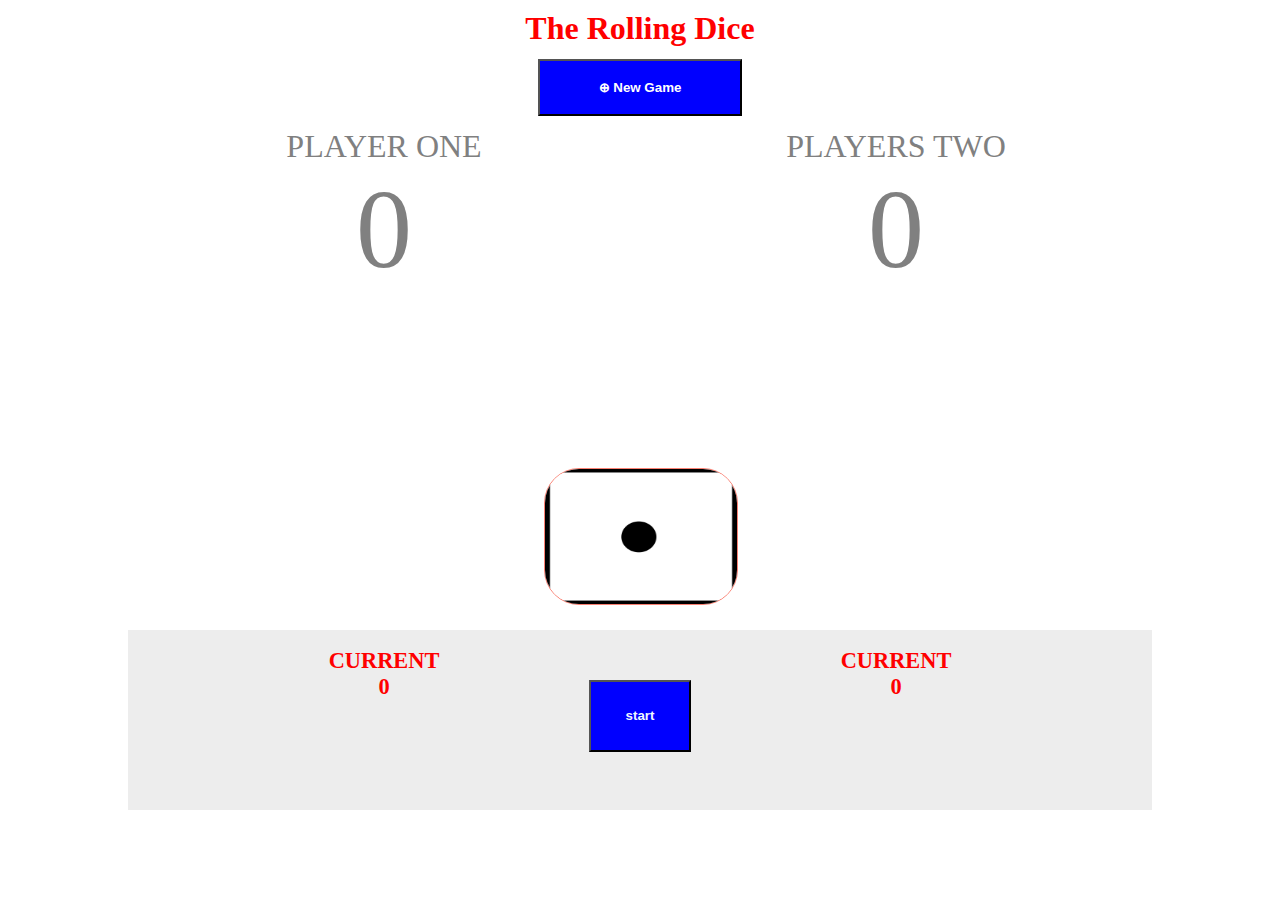
<file: index.html>
<html>

<head>
    <title>Rolling Dice</title>
    <link rel="stylesheet" type="text/css" href="index.css">
    <script src="index.js">

    </script>

</head>

<body>
    <div id="wrap">
        <h1>The Rolling Dice</h1>
        <div id="NewGame">
            <input type="button" id="NewGameButton" value="&oplus; New Game" onclick="NewGame()">
        </div>

        <div id="Player1">
            <div id="PlayerOneStatus">
                PLAYER ONE <span id="activeOne" style="font-size: 100%;color:red"></span><br>
                <p class="paragraph" id="PlayerOneGlobalScore">0</p>
            </div>
        </div>

        <div id="Player2">
            <div id="PlayerTwoStatus">
                PLAYERS TWO <span id="activeTwo" style="font-size: 100%;color:red"></span><br>
                <p class="paragraph" id="PlayerTwoGlobalScore">0</p>
            </div>
        </div>

        <div id="footer">
            
            <div id="PlayerOneScore">
                CURRENT<br>
                <p id="PlayerOneCurrentScore">0</p>
            </div>

            <div id="refreshButton">
                    <input type="button" id="RollDice" value="start" onclick="clicked()"  onkeyup="PlayerCurrentScoreDiv(event)" >
            </div>

            <div id="PlayerTwoScore">
                CURRENT<br>
                <p id="PlayerTwoCurrentScore">0</p>
            </div>
        </div>
        <div id="footer2"><img src="pics/1.png" height="100%" width="100%" id="dice" /></div>
        <!-- <h1>test</h1> -->
    </div>
</body>

</html>
</file>
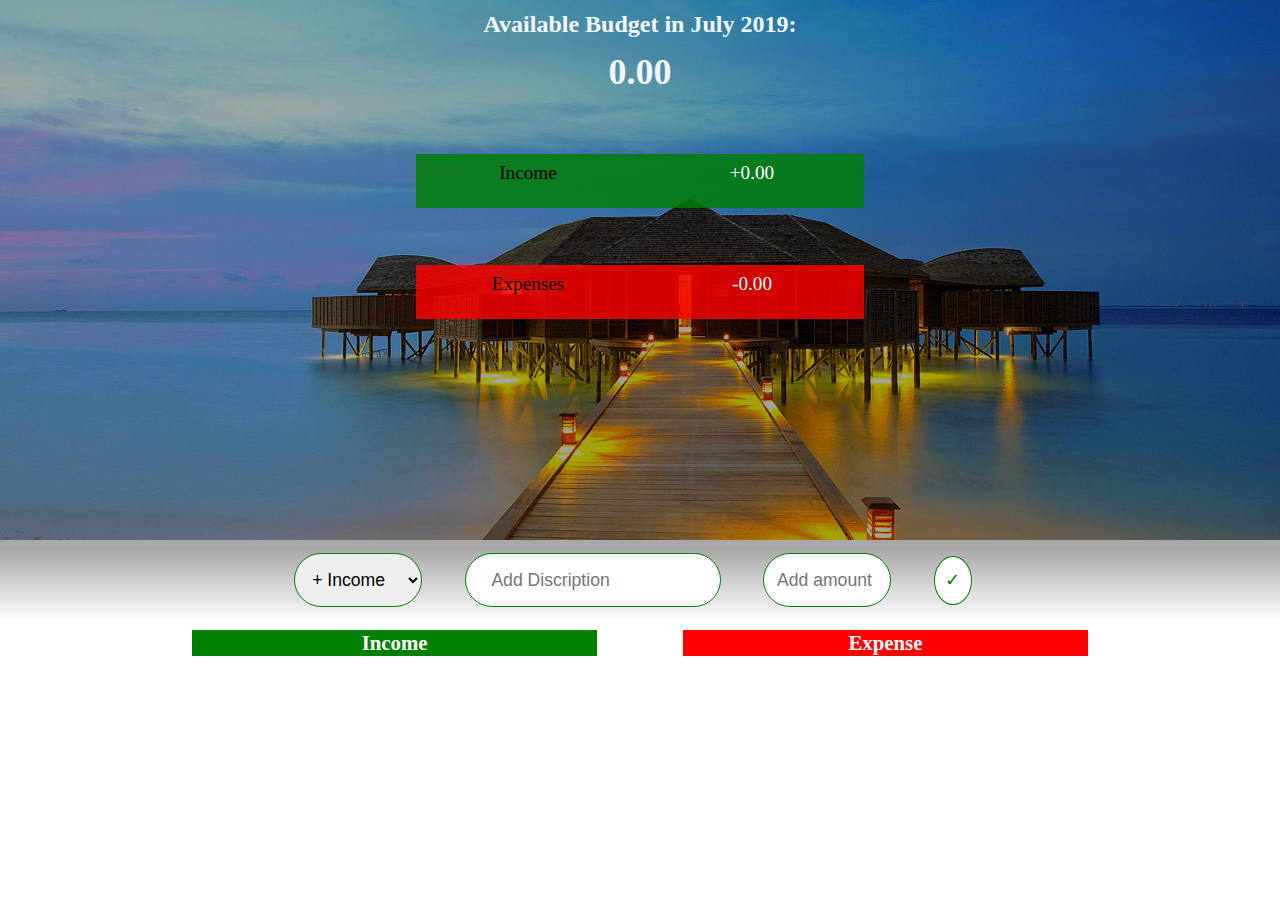
<file: BudgetApp/index.html>
<html>

<head>
    <link href="index.css" rel="stylesheet" />
    <script src="index.js" type="text/javascript"></script>
</head>

<body>
    <h1>
        <!-- hello -->
    </h1>

    <div id="wrapper" class="wrapper">
        <!-- <h2>wrapper</h2> -->
        <div id="result">
            <span>Available Budget in July 2019:</span>
            <br> <span>
                <h2 id="TotalBudget"> 0.00 </h2>
            </span>
            <div id="IncomeDiv" class="budget">
                <div class="data">Income</div>
                <div class="data1" id="IncomeTotal">+0.00</div>
            </div>
            <div id="ExpensesDiv" class="budget">
                <div class="data">Expenses</div>
                <div class="data1" id="ExpenseTotal">-0.00</div>
            </div>
        </div>

        <div class="wrapper">
            <!-- <h1>hello choices</h1> -->
            <div id="choices">
                <select id="IncomeExpenses" onclick="abc()">
                    <option value="+">+ Income</option>
                    <option value="-">- Expenses</option>
                </select>
                <input type="text" id="Description" value="" placeholder="Add Discription" size="1"> 
                <input type="number" id="Value" value="" placeholder="Add amount"> 
                <input type="button" id="Submit" value="&check;" onclick="DataForIncomeAndExpense()">
            </div>
        </div>

        <div  id="footer">
            <!-- <h1>hello i m budget Div</h1> -->
            <div id="IncomeLeftDiv">
                <div class="TitleIncomeData">
                    Income
                </div>

                <div id="INCOMELIST">
    
                    <!-- <ul class="IncomeTitleList">
                        <li class="IncomeTitle">
                            hello
                        </li>
                        <li class="IncomeValue">
                            +12u98309
                        </li>
                        <li class="IncomeRemove">
                            &#10005;
                        </li>
                    </ul>  -->
                </div>

            </div>
            
            <div id="ExpenseRightDiv">
                <div class="TitleExpenseData">
                    Expense
                </div>

                <div id="EXPENSELIST">
                  
                    <!-- <ul class="ExpenseTitleList">
                        <li class="ExpenseTitle">
                            hello
                        </li>
                        <li class="ExpenseValue">
                            +12u98309
                        </li>
                        <li class="ExpenseRemove">
                            &#10005;
                        </li>
                    </ul>  -->
                </div>

                

            </div>   
        </div>

    </div>
</body>

</html>
</file>
<file: index.css>
*{
    margin: 0%;
    padding: 0%;
}

#wrap{
    height: auto;
    width:80%;
    color: red;
    text-align: center;
    background: white;
    margin: auto;
    margin-top: 10px;
    overflow: hidden;
}
#NewGame{
    height: 9%;
    width: 100%;
    border:0.1% solid;
    background: white;
    margin: auto;
}

#NewGameButton{
    background: 0%;
    /* border: 1px solid ;
    border-style: none;
    outline: none;
    font-size: 20px; */
    height:70%;
    width: 20%; 
    font-weight:bold;
    position: relative;
    bottom: -15%;
    background: blue;
    font-weight: bolder;
    color: white; 

    
}

#Player1{
    height: 80%;
    width: 50%;
    /* background: greenyellow; */
    border: 0.1%px solid black;
    float: left;
}
#Player2{
    height: 80%;
    width: 50%;
    /* background: pink; */
    border: 0.1% solid black;
    float: right;
}

#footer{
    height: 20%;
    width: 80%;
    background: rgba(0, 0, 0, 0.072);
    position: absolute;
    bottom: 10%;
}

#PlayerOneStatus,#PlayerTwoStatus{
    font-size: 200%;
    color: gray;
    text-align: center;

}
.paragraph{
    font-size: 350%
}
#footer2{
    height: 15%;
    width: 15%;
    /* background: yellow; */
    position: absolute;
    bottom: 33%;
    left: 42.5%;
    /* font-size: 100%; */
    margin: 0%;
    border-radius: 35px;
}
#footer2 img{
    border: 1px solid salmon;
    border-radius: 35px;
}

#PlayerOneScore{
    height: 80%;
    width: 20%;
    /* background: wheat; */
    float: left;
    position: absolute;
    left: 15%;
    bottom: 10%;
    font-size: 140%;
    font-weight: bold;
}
#PlayerTwoScore{
    height: 80%;
    width: 20%;
    /* background: rgba(230, 153, 11, 1); */
    float: left;
    position: absolute;
    left: 65%;
    bottom: 10%;
    font-size: 140%;
    font-weight: bold;
}
#refreshButton{
    height: 80%;
    width: 20%;
    /* background: yellow; */
    float: left;
    /* border: 1px solid ; */
    position: absolute;
    left: 40%;
    bottom: 10%;
    font-size: 120%;
    font-weight: bold;

}
#RollDice{
    height: 50%;
    width: 50%;
    position: relative;
    bottom: -22%;
    background: blue;
    color: aliceblue;
    font-weight: bold;
}
#RollDice:focus{
    outline:none !important;
}
.scoreParagraph{
    font-size: 200%;
    font-weight: bold;
}
</file>
<file: BudgetApp/index.css>
*{
    margin: 0%;
    padding: 0%;
}
.wrapper{
    height: auto;
    width: 100%;
    /* background: red; */
    /* border: 1px solid black;    */
}

#result{
    height: 60%;
    width: 100%;
    background-image:linear-gradient(rgba(0,0,0,0.35), rgba(0,0,0,0.35)), url(best-hd-wallpapers-pc-background-laptop.jpg);
    background-position: center;
    background-size: cover;
    position: relative;
    text-align: center;
}
#result span{
    color: aliceblue;
    font-size: 150%;
    font-weight: bold;
    line-height: 200%;
    
}
 .budget{
     height:10%;
     width:35%;
     margin: auto;
     margin-top: 4.5%;
}

#IncomeDiv{
    background:  rgba(0, 128, 0, 0.808);
}
#ExpensesDiv{
    background: rgba(255, 0, 0, 0.808);
}
.data{
    height: 100%;
    width: 50%;
    /* background: rgba(255, 255, 0, 0.233); */
    float: left;
    text-align: center;
    line-height: 200%;
    font-size: 120%
}
.data1{
    height: 100%;
    width: 50%;
    /* background: rgba(255, 255, 0, 0.233); */
    float: right;
    text-align: center;
    line-height: 200%;
    font-size: 120%;
    color: white;
}
#choices{
    height: 10%;
    /* width: 50%; */
    width: 100%;
    background:linear-gradient(rgba(128, 128, 128, 0.685) 10%,white 90%);
    margin: auto;
}
#IncomeExpenses{
    height: 60%;
    width: 10%;
    border-radius: 20%;
    outline: none;
    font-size: 110%;
    border-color: green;
    margin-right:3%;
    margin-left: 23%;
    margin-top: 1%;
    -webkit-border-radius: 50%;
    -moz-border-radius: 50%;
    border-radius: 50px;
    padding-left:1%;
}

#Description{
    height: 60%;
    width: 20%;
    border-radius: 17%;
    outline: none;
    border-width: 1px;
    border-style: solid;
    border-color: rgb(169, 169, 169);
    border-image: initial;;
    border-color: green;
    font-size: 110%;
    margin-right:3%;
    -webkit-border-radius: 50%;
    -moz-border-radius: 50%;
    border-radius: 50px;
    padding-left:2%; 
}
#Value{
    height: 60%;
    width: 10%;
    border-radius: 20%;
    outline: none;
    border-width: 1px;
    border-style: solid;
    border-color: rgb(169, 169, 169);
    border-image: initial;
    border-color: green;
    font-size: 110%;
    margin-right:3%;
    -webkit-border-radius: 50%;
    -moz-border-radius: 50%;
    border-radius: 50px;
    padding-left:1%;
}
#Submit{
    height: 55%;
    width: 3%;
    border-radius: 100%;
    outline: none;
    border-width: 1px;
    border-style: solid;
    border-color: green;
    border-image: initial;
    color: green;
    background: white;
    font-size: 110%;
}


#footer{
    height: auto;
    width: 70%;
    margin: auto;
    overflow: hidden;
    background: white;
    text-align: center;
}

#IncomeLeftDiv{
    height: auto;
    width: 45%;
    background:white;
    float: left;
    border: 1px solid green;
}
#ExpenseRightDiv{
    float: right;
    height: auto;
    width: 45%;
    background:white;
    border: 1px solid red;
}

.TitleIncomeData{
    height: auto;
    width: 100%;
    font-size: 130%;
    color: white;
    background: green;
    font-weight: bold;
}
.TitleExpenseData{
    height: auto;
    width: 100%;
    font-size: 130%;
    color: white;
    background: red;
    font-weight: bold;
}

.IncomeTitleList{
    color: white;
    border: 1px solid;
    height: 6%;
}

.ExpenseTitleList{
    color: white;
    border: 1px solid;
    height: 6%;
}



#INCOMELIST ul:hover{
    background:rgba(0, 128, 0, 0.10);
    border-bottom: 2px solid green;

}


#INCOMELIST{
    height: auto;
    /* border: 1px solid green; */
    overflow: hidden;
}


#EXPENSELIST ul:hover{
    background:rgba(255, 0, 0, 0.10);
    border-bottom: 2px solid red;

}
#EXPENSELIST{
    height: auto;
    /* border: 1px solid green; */
    overflow: hidden;
}


.IncomeTitle{
    float: left;
    list-style-type: none;
    font-weight: bold;
    /* border: 1px solid white; */
    padding-top: 4%;
    width: 45%;
    color: green;
    text-align: start;
}

.ExpenseTitle{
    float: left;
    list-style-type: none;
    font-weight: bold;
    /* border: 1px solid white; */
    padding-top: 4%;
    width: 45%;
    color: red;
    text-align: start;
}



.IncomeValue{
    
    float: left;
    list-style-type: none;
    font-weight: bold;
    /* border: 1px solid white; */
    padding-top: 4%;
    padding-right: 2%;
    width: 45%;
    text-align: end;
    color: rgb(44, 44, 44);
}

.ExpenseValue{
    
    float: left;
    list-style-type: none;
    font-weight: bold;
    /* border: 1px solid white; */
    padding-top: 4%;
    padding-right: 2%;
    width: 45%;
    text-align: end;
    color: rgb(44, 44, 44);
}
.IncomeRemove{
    
    float: left;
    list-style-type: none;
    font-weight: bold;
    border: 1px solid green;
    /* padding: 2%; */
    height: 68%;
    width: 6%;
    text-align: center;
    border-radius: 100%;
    margin-top: 2%;
    color: green;
    background: white;
}
.IncomeRemove:focus{
    outline:none !important;
}


.ExpenseRemove{
    
    float: left;
    list-style-type: none;
    font-weight: bold;
    border: 1px solid red;
    /* padding: 2%; */
    height: 68%;
    width: 6%;
    text-align: center;
    border-radius: 100%;
    margin-top: 2%;
    color: red;
    background: white;
}
.ExpenseRemove:focus{
    outline:none !important;
}


.ChildIncomeDiv{
    height:auto;
    width: 100%;
    /* background: wheat; */
}

.ChildExpenseDiv{
    height:auto;
    width: 100%; 
}
</file>
